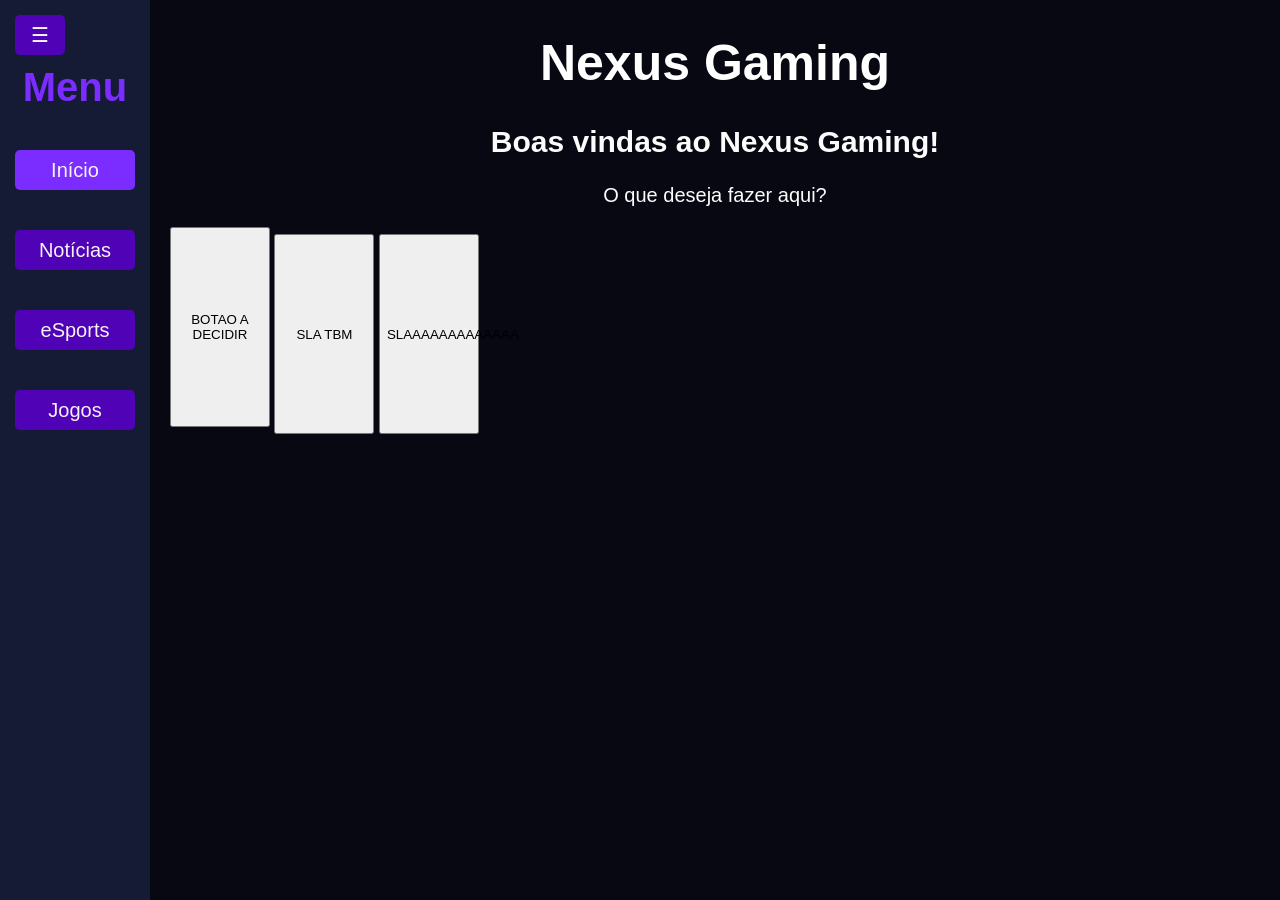
<file: site-nexus/index.html>
<!DOCTYPE html>
<html lang="pt-br">
  <head>
    <meta charset="UTF-8" />
    <meta name="viewport" content="width=device-width, initial-scale=1.0" />
    <title>Início | Nexus Gaming</title>
    <link rel="stylesheet" href="style.css" />
  </head>

  <body>
    <button class="botao-menu" onclick="toggleMenu()">☰</button>

    <nav class="menu-lateral">
      <h2 class="menu-titulo">Menu</h2>
      <a href="index.html" class="menu-link ativo">Início</a>
      <a href="noticias.html" class="menu-link">Notícias</a>
      <a href="esports.html" class="menu-link">eSports</a>
      <a href="jogos.html" class="menu-link">Jogos</a>
    </nav>

    <header>
      <h1 class="titulo-site">Nexus Gaming</h1>
    </header>

    <main>
      <section>
        <div>
          <h2 class="titulo-secao">Boas vindas ao Nexus Gaming!</h2>
          <p class="texto">O que deseja fazer aqui?</p>
          <button id = "BotaoInicio">BOTAO A DECIDIR</button>
          <button id = "BotaoInicio">SLA TBM</button>
          <button id = "BotaoInicio">SLAAAAAAAAAAAAA</button>
        </div>
      </section>
    </main>

    <script src="script.js"></script>
  </body>
</html>
</file>
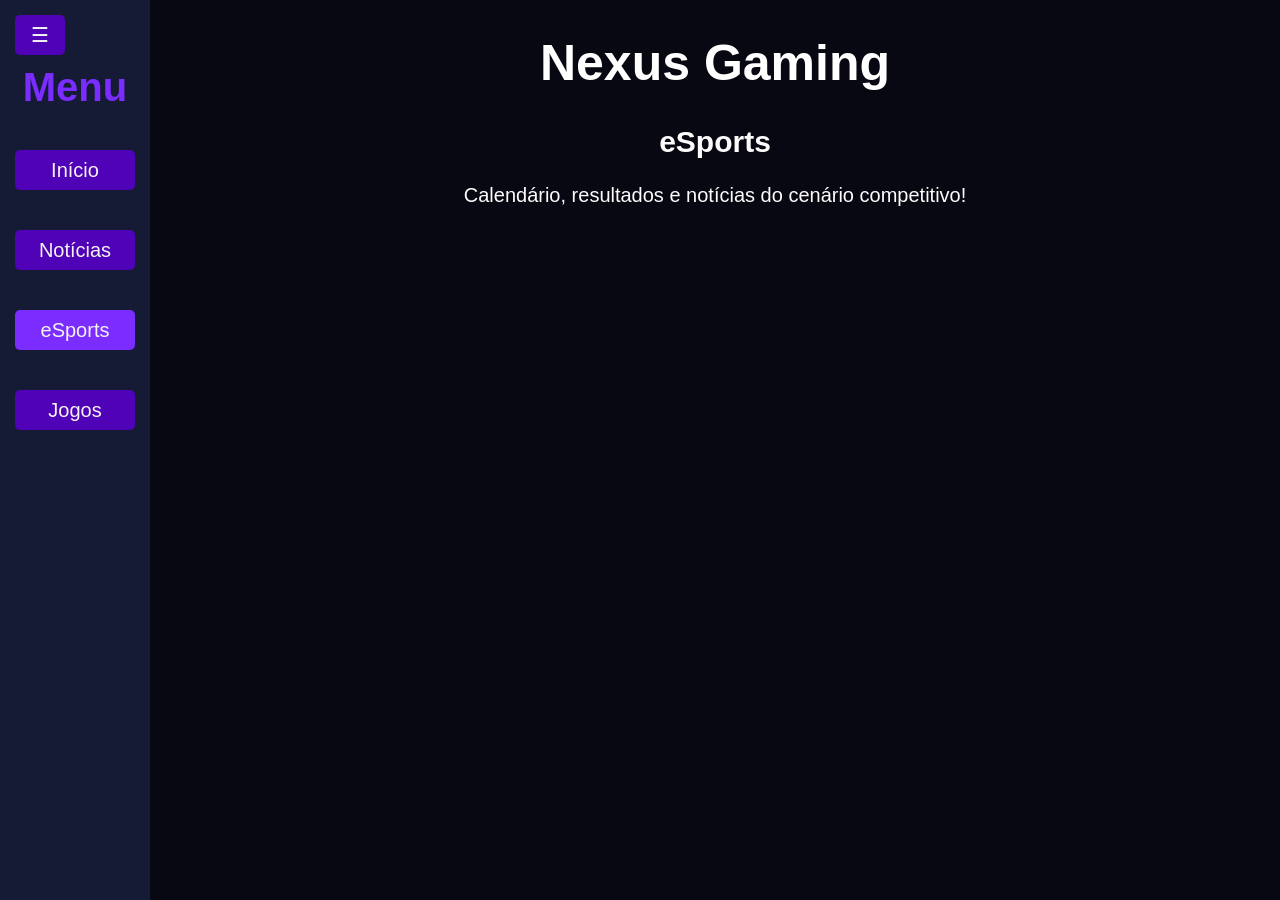
<file: site-nexus/esports.html>
<!DOCTYPE html>
<html lang="pt-br">
  <head>
    <meta charset="UTF-8" />
    <meta name="viewport" content="width=device-width, initial-scale=1.0" />
    <title>eSports |Nexus Gaming</title>
    <link rel="stylesheet" href="style.css" />
  </head>

  <body>
    <button class="botao-menu" onclick="toggleMenu()">☰</button>

    <nav class="menu-lateral">
      <h2 class="menu-titulo">Menu</h2>
      <a href="index.html" class="menu-link">Início</a>
      <a href="noticias.html" class="menu-link">Notícias</a>
      <a href="esports.html" class="menu-link ativo">eSports</a>
      <a href="jogos.html" class="menu-link">Jogos</a>
    </nav>

    <header>
      <h1 class="titulo-site">Nexus Gaming</h1>
    </header>

    <main>
      <section>
        <h2 class="titulo-secao">eSports</h2>
        <p class="texto">Calendário, resultados e notícias do cenário competitivo!</p>
      </section>
    </main>

    <script src="script.js"></script>
  </body>
</html>
</file>
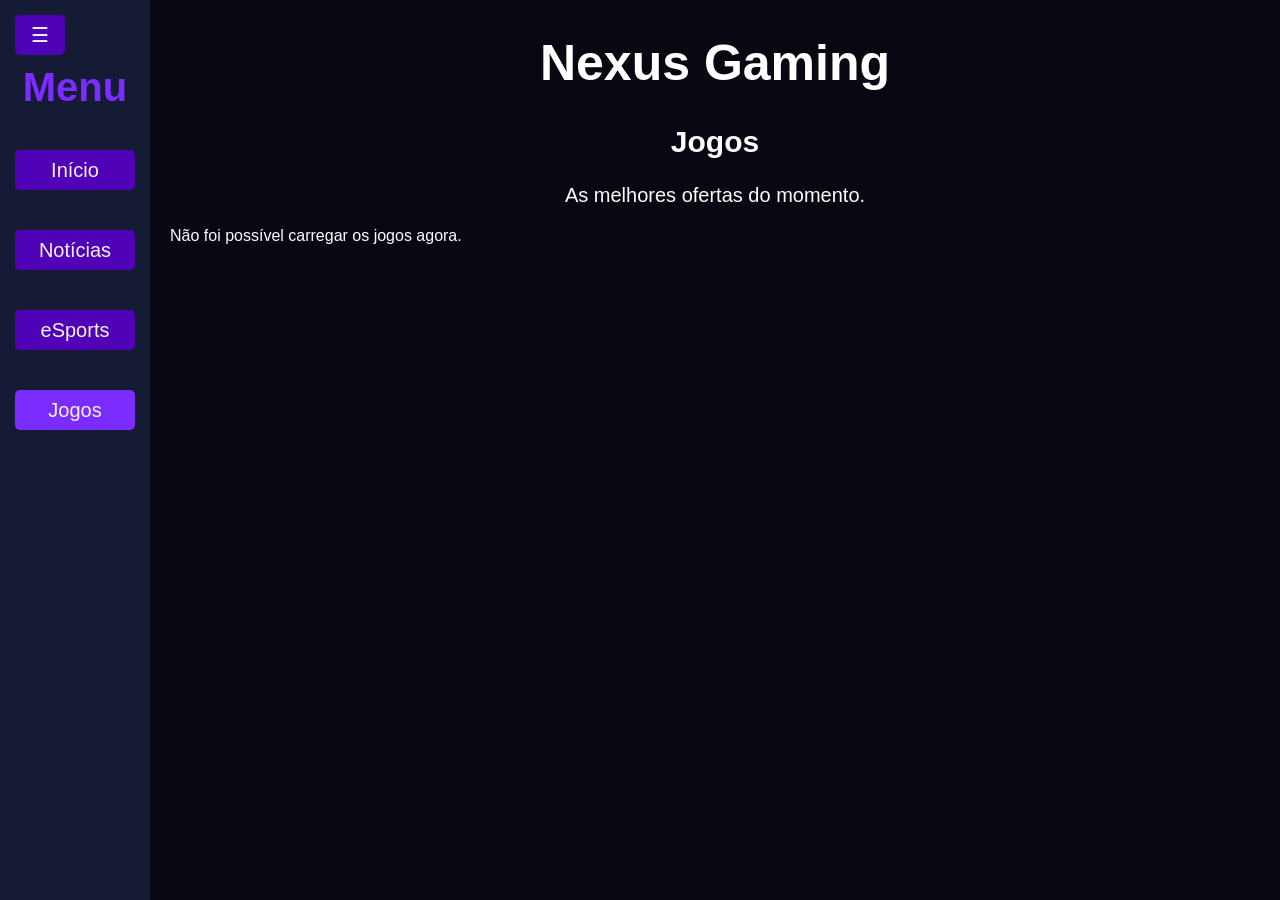
<file: site-nexus/jogos.html>
<!DOCTYPE html>
<html lang="pt-br">
  <head>
    <meta charset="UTF-8" />
    <meta name="viewport" content="width=device-width, initial-scale=1.0" />
    <title>Jogos | Nexus Gaming</title>
    <link rel="stylesheet" href="style.css" />
  </head>

  <body>
    <button class="botao-menu" onclick="toggleMenu()">☰</button>

    <nav class="menu-lateral">
      <h2 class="menu-titulo">Menu</h2>
      <a href="index.html" class="menu-link">Início</a>
      <a href="noticias.html" class="menu-link">Notícias</a>
      <a href="esports.html" class="menu-link">eSports</a>
      <a href="jogos.html" class="menu-link ativo">Jogos</a>
    </nav>

    <header>
      <h1 class="titulo-site">Nexus Gaming</h1>
    </header>

    <main>


      <section id="jogos-gratis">
        <h2 class="titulo-secao">Jogos </h2>
        <p class="texto">As melhores ofertas do momento.</p>
        <div id="lista-jogos-gratis"></div>
      </section>

      
    </main>

    <script src="script.js"></script>
    <script src="jogos.js"></script>
  </body>
</html>
</file>
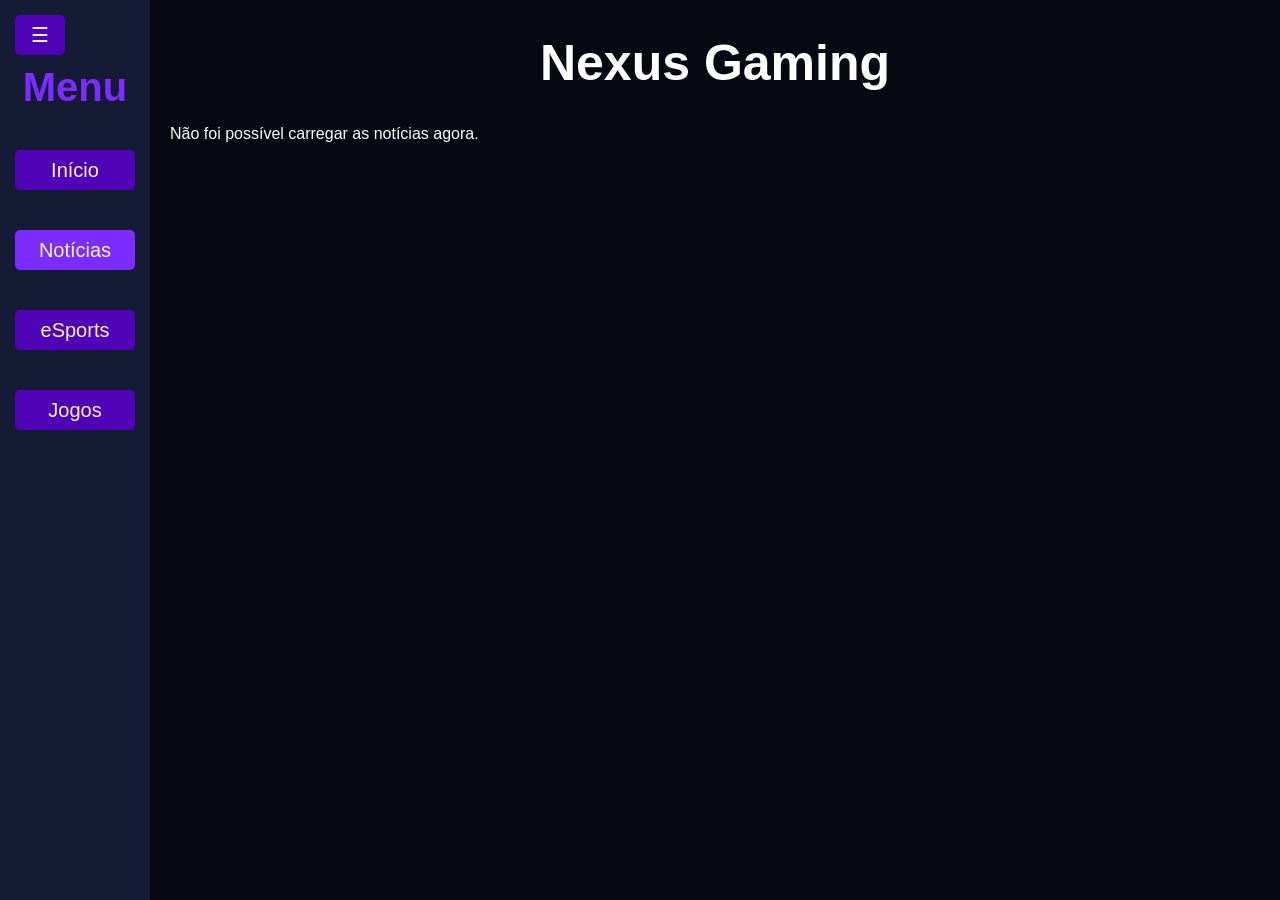
<file: site-nexus/noticias.html>
<!DOCTYPE html>
<html lang="pt-br">
  <head>
    <meta charset="UTF-8" />
    <meta name="viewport" content="width=device-width, initial-scale=1.0" />
    <title>Notícias | Nexus Gaming</title>
    <link rel="stylesheet" href="style.css" />
  </head>

  <body>
    <button class="botao-menu" onclick="toggleMenu()">☰</button>

    <nav class="menu-lateral">
      <h2 class="menu-titulo">Menu</h2>
      <a href="index.html" class="menu-link">Início</a>
      <a href="noticias.html" class="menu-link ativo">Notícias</a>
      <a href="esports.html" class="menu-link">eSports</a>
      <a href="jogos.html" class="menu-link">Jogos</a>
    </nav>

    <header>
      <h1 class="titulo-site">Nexus Gaming</h1>
    </header>

    <main>
      <section>
        <div id="lista-noticias">
        </div>
      </section>
    </main>

    <script src="script.js"></script>
  </body>
</html>
</file>
<file: site-nexus/style.css>
/* ---------- BASE ---------- */
html {
  scroll-behavior: smooth;
}

body {
  margin: 0;
  background-color: #080812;
  color: #fcfcfc;
  font-family: Arial, Helvetica, sans-serif;
}

/* ---------- TÍTULOS E TEXTOS ---------- */
.titulo-site {
  text-align: center;
  font-size: 50px;
  color: #ffffff;
}

.titulo-secao {
  font-size: 30px;
  text-align: center;
  color: #fcfcfc;
}

.texto {
  font-size: 20px;
  text-align: center;
}

/* ---------- CONTEÚDO (empurrado pra não ficar embaixo do menu) ---------- */
header,
main {
  margin-left: 150px;
  transition: margin-left 0.2s;
}

main {
  padding: 0 20px 40px;
}

/* Quando o menu está fechado, o conteúdo ocupa a tela toda */
body.menu-fechado header,
body.menu-fechado main {
  margin-left: 0;
}

/* ---------- MENU LATERAL ---------- */
.menu-lateral {
  background-color: #151b35;
  width: 120px;
  height: 100vh;
  position: fixed;
  top: 0;
  left: 0;
  padding: 15px;
  display: flex;
  flex-direction: column;
  gap: 40px;
  z-index: 999;
  box-sizing: content-box;
}

body.menu-fechado .menu-lateral {
  display: none;
}

.menu-titulo {
  font-size: 40px;
  color: #7b2cff;
  text-align: center;
  margin: 50px 0 0; /* espaço pro botão ☰ */
}

.menu-link {
  font-size: 20px;
  color: #f5f3f3;
  text-decoration: none;
  background-color: #5002b6;
  border-radius: 5px;
  height: 40px;
  display: flex;
  align-items: center;
  justify-content: center;
}

.menu-link:hover,
.menu-link.ativo {
  background-color: #7b2cff;
}

/* ---------- BOTÃO ☰ ---------- */
.botao-menu {
  background-color: #5002b6;
  color: #f5f3f3;
  border: none;
  border-radius: 5px;
  font-size: 20px;
  cursor: pointer;
  height: 40px;
  width: 50px;
  position: fixed;
  top: 15px;
  left: 15px;
  z-index: 1000;
  display: flex;
  align-items: center;
  justify-content: center;
}

.botao-menu:hover {
  background-color: #7b2cff;
}

/* ---------- CELULAR ---------- */
@media (max-width: 700px) {
  header,
  main {
    margin-left: 0;
  }

  .titulo-site {
    font-size: 32px;
    margin-top: 70px;
  }

  /* No celular o menu começa fechado e abre por cima do conteúdo */
  .menu-lateral {
    display: none;
  }

  body.menu-aberto .menu-lateral {
    display: flex;
  }
}

.card{
  border-radius: 10px;
  box-shadow: 0px 0px 10px #7b2cff;
  padding: 20px;
}
.card img{
  width: 100%;
  height: 200px;
  object-fit: cover;
}
#lista-noticias{
  display: grid;
  grid-template-columns: repeat(3, 1fr);
  gap: 20px;
}
#lista-jogos-gratis{
  display: grid;
  grid-template-columns: repeat(3, 1fr);
  gap: 20px;
}
#BotaoInicio{
  height: 200px;
  width: 100px;
  

}
</file>
